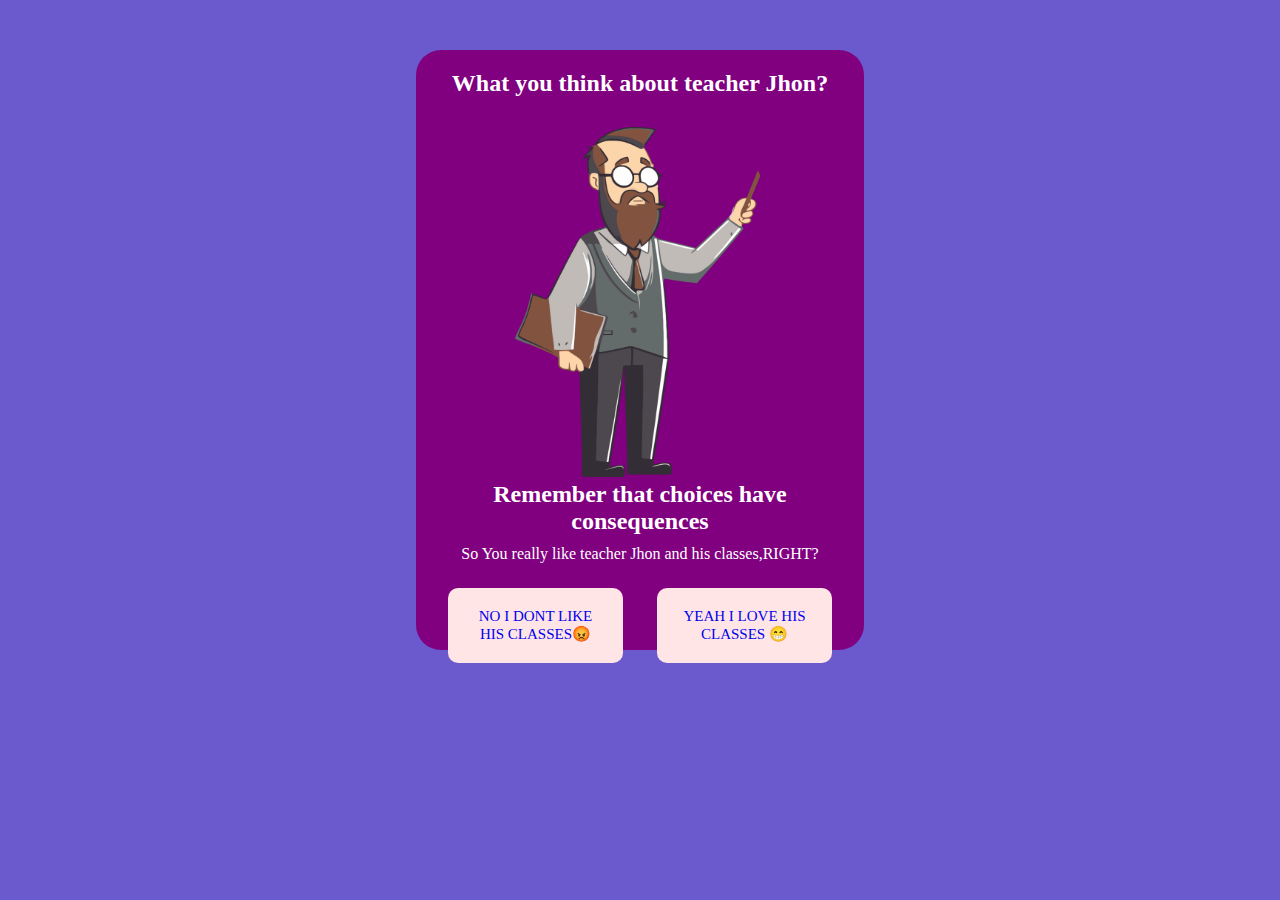
<file: index.html>
<!doctype html>
<html lang="pt-BR">
  <head>
    <meta charset="UTF-8">
    <meta name="viewport" content="width=device-width, initial-scale=1.0">
    <link href="./src/Style/style.css" rel="stylesheet">
    <link href="./src/Style/reset.css" rel="stylesheet">
 </head>
 <body>
  <main>
    <div class="box1"> 
      <h1>What you think about teacher Jhon?</h1>
      <img src="./src/images/funny-fat-male-teacher-with-beard-with-pose-pointing-free-png.webp" width="250" height="350">
      <h2>Remember that choices have consequences</h2>
      <p>
        So You really like teacher Jhon and his classes,RIGHT?
      </p>
      <div class="btn">
        <button><a href="./src/paginashtml/paginanao.html">NO I DONT LIKE HIS CLASSES😡</a></button>
        <button><a href="./src/paginashtml/paginasim.html">YEAH I LOVE HIS CLASSES 😁</a></button>
      </div>
    </div>
  </main>
 </body>
</html>
</file>
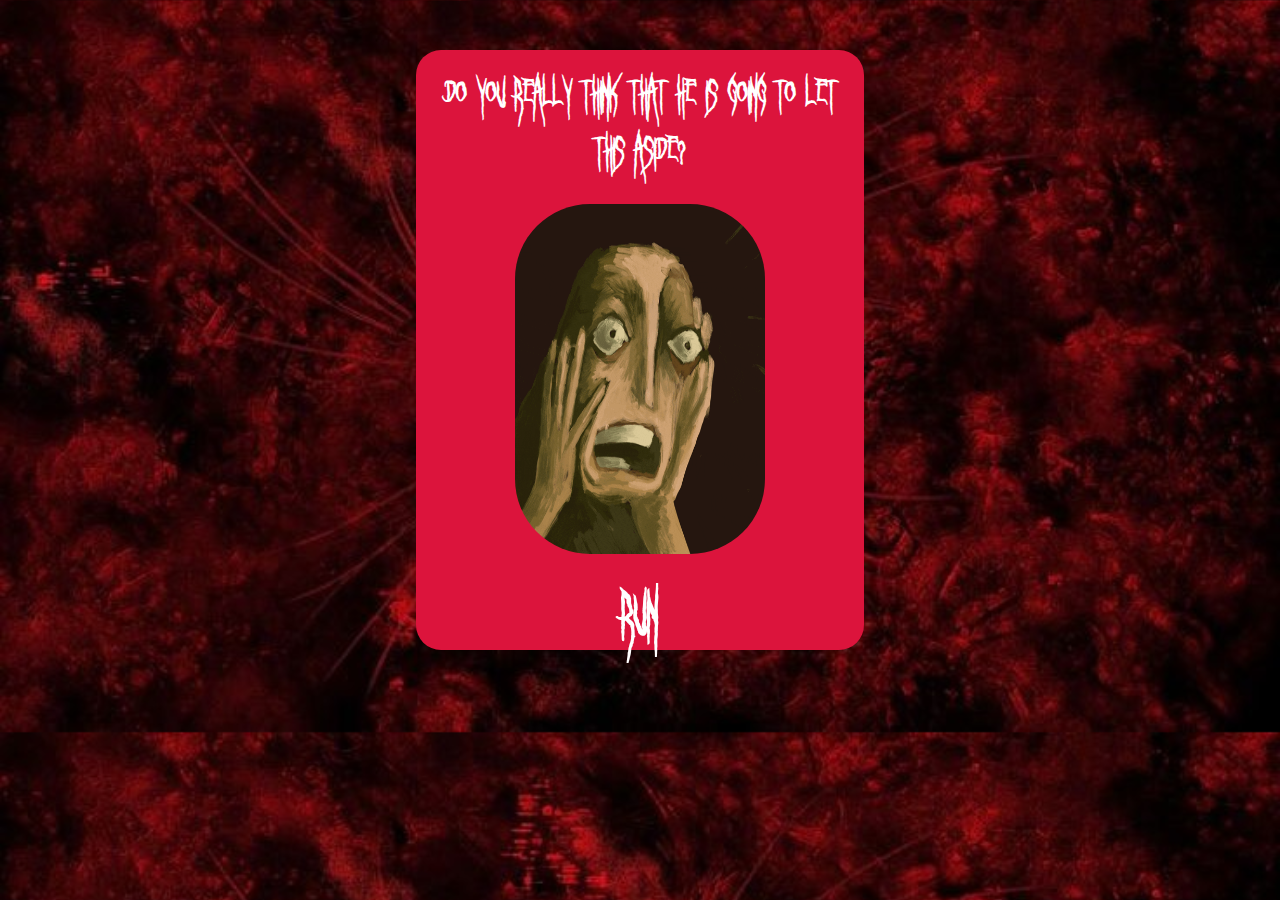
<file: src/paginashtml/paginanao.html>
<!doctype html>
<html lang="pt-BR">
  <head>
    <meta charset="UTF-8">
    <meta name="viewport" content="width=device-width, initial-scale=1.0">
    <link href="../Style/styleno.css" rel="stylesheet">
    <link href="../Style/reset.css" rel="stylesheet">
 </head>
 <body>
  <main>
    <div class="box1"> 
      <h1>Do you really think that HE is going to let this aside?</h1>
      <img src="../images/giphy (1).gif" width="250" height="350">
      <h2>RUN</h2>
    </div>
  </main>
 </body>
</html>
</file>
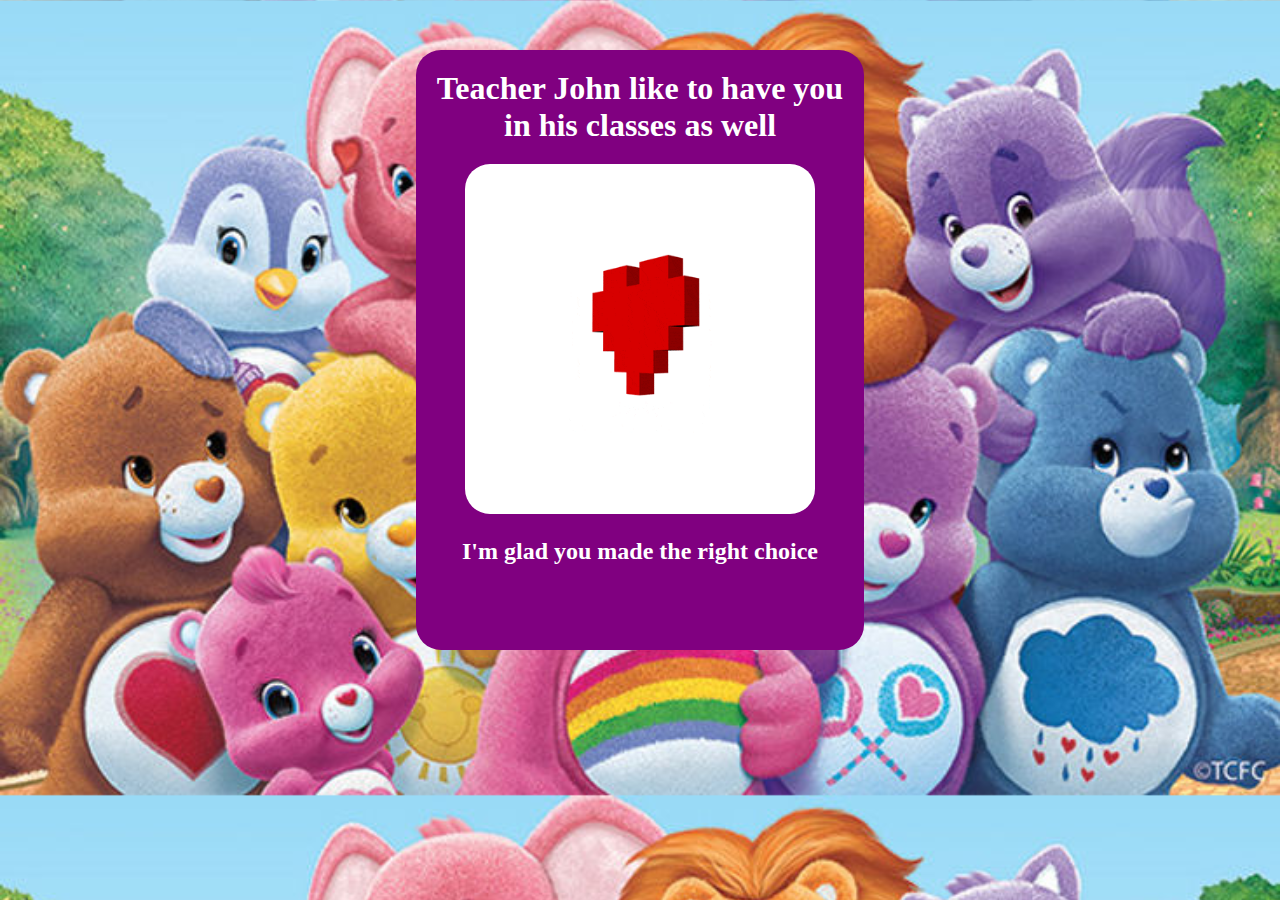
<file: src/paginashtml/paginasim.html>
<!doctype html>
<html lang="pt-BR">
  <head>
    <meta charset="UTF-8">
    <meta name="viewport" content="width=device-width, initial-scale=1.0">
    <link href="../Style/styleyes.css" rel="stylesheet">
    <link href="../Style/reset.css" rel="stylesheet">
 </head>
 <body>
  <main>
    <div class="box1"> 
      <h1>Teacher John like to have you in his classes as well</h1>
      <img src="../images/giphy.gif" width="350" height="350">
      <h2>I'm glad you made the right choice</h2>
    </div>
  </main>
 </body>
</html>
</file>
<file: src/Style/style.css>
body {
text-align: center;
background: slateblue;
font-family: 'Trebuchet MS';
color: white;
background-size: cover;
background-position: center;
}
h1{
  margin: 10px;
  font-size: 24px;
} 
h2 {
  font-size: 24px;
    margin-bottom: 10px;
  }
  
  p{
   margin: 10px; 
  }
  
  img{
    border-radius: 75px;
    margin-top: 20px;
    animation: bounce 2s infinite;
  }
  
  
main{
  margin-top: 50px;
  align-items: center;
  display:flex;
  flex-direction: column;
}

.box1{
  width: 35%;
  height: 600px;
  background-color: purple;
  border-radius: 25px 25px 25px 25px;
  padding: 10px;
}

.btn{
  align-items: center;
  height: 100px;
}

button{
  width:175px;
  padding:20px;
  font-size: 15px;
  font-family: 'Trebuchet MS';
  background-color: #ffe5e5;
  border: none;
  border-radius: 10px;
  margin: 15px;
}

a{
  text-decoration: none;
}
</file>
<file: src/Style/styleno.css>
@font-face {
    font-family: "Medo";
    src: url(../fontes/Ghastly\ Panic.ttf);
}

body {
    background-image: url(../images/b1c7396823e0642025206d1c462052e2.jpg);
    background-size: cover;
    align-items: center;
    text-align: center;
}

h1 {
    font-family: "Medo";
    color: white;
    margin-top: 10px;
    font-size: 40px;
}

h2 {
    font-family: "Medo";
    font-size: 60px;
    margin: 20px 10px 10px 10px;
    color: white;
}


img {
    border-radius: 75px;
    margin-top: 20px;
}


main {
    margin-top: 50px;
    align-items: center;
    display: flex;
    flex-direction: column;
}

.box1 {
    width: 35%;
    height: 600px;
    background-color:crimson;
    border-radius: 25px 25px 25px 25px;
    padding: 10px;
}
</file>
<file: src/Style/styleyes.css>
body {
    text-align: center;
    background-image: url(../images/6cd7ee_826553afe9a9424181d7e60ab6f6b34d~mv2.jpg);
    background-size: cover;
}

h1 {
    color: white;
    margin-top: 10px;
    font-size: 32px;
}

h2 {
    font-size: 24px;
    margin: 20px 10px 10px 10px;
    color: white;
}

img {
    border-radius: 25px;
    margin-top: 20px;
}


main {
    margin-top: 50px;
    align-items: center;
    display: flex;
    flex-direction: column;
}

.box1 {
    width: 35%;
    height: 600px;
    background-color: purple;
    border-radius: 25px 25px 25px 25px;
    padding: 10px;
}
</file>
